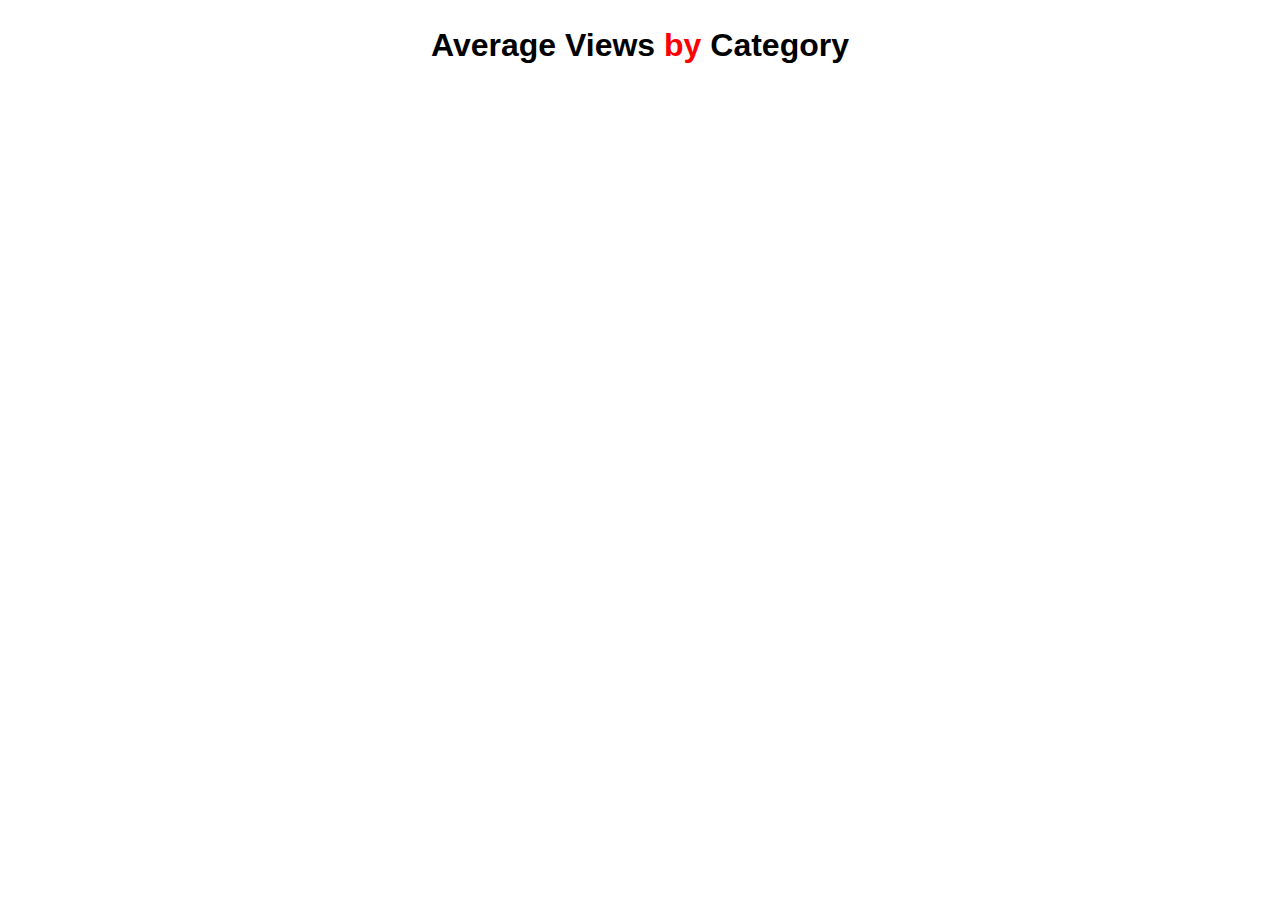
<file: www/barchart_header.html>
<!doctype html>
<html>
   <link rel = "stylesheet"
   type = "text/css"
   href = "styles.css" />
  
  <body>
    <h2><b>Average Views  <span style="color:#f00;">by</span> Category</b></h2>
  </body>
  
</html>
</file>
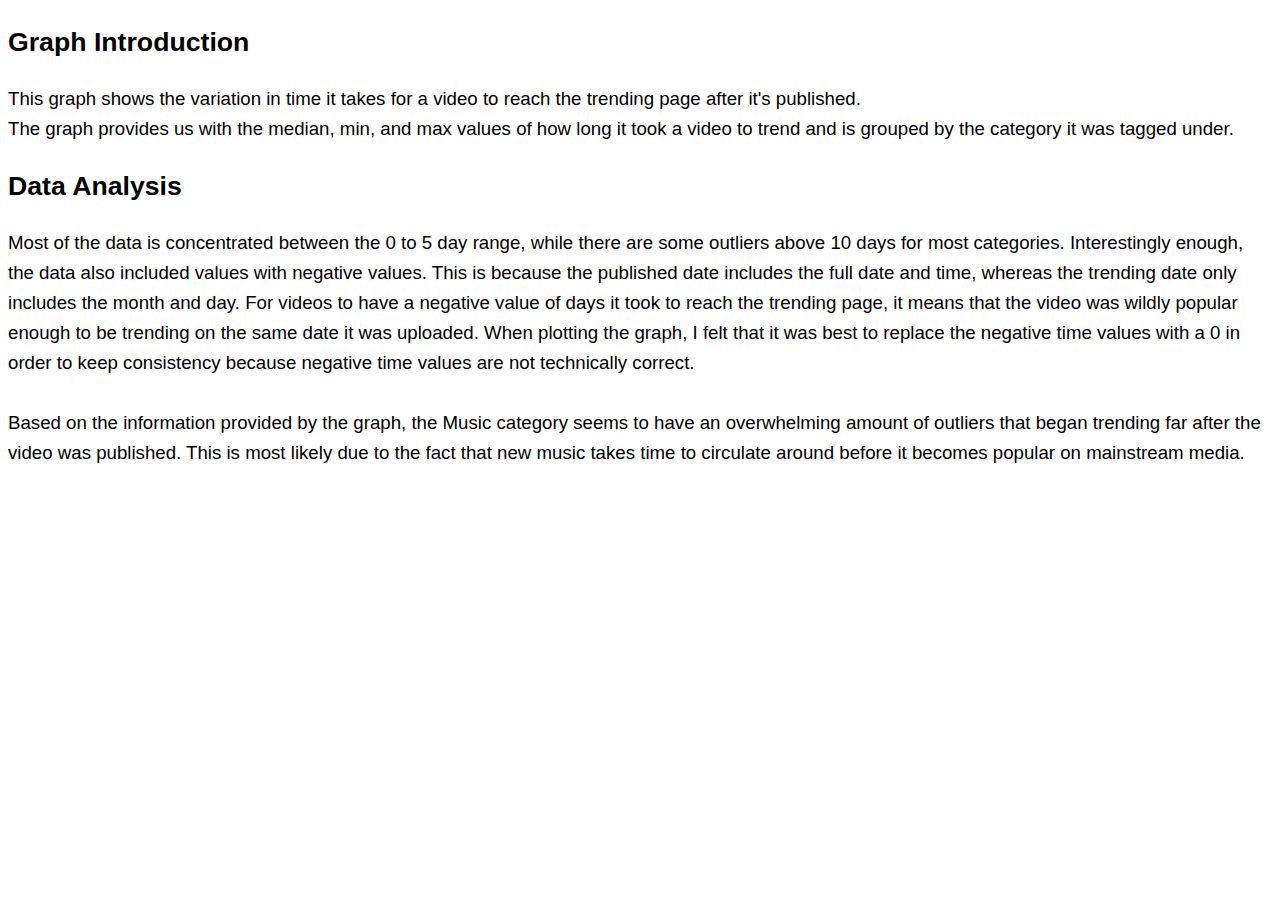
<file: www/boxplot.html>
<!doctype html>
<html>    
  <link rel = "stylesheet"
   type = "text/css"
   href = "styles.css" />

    <h3><b>Graph Introduction</b></h3>
   
    <p> This graph shows the variation in time it takes for a video to reach the trending page after it's published.<br/>
	The graph provides us with the median, min, and max values of how long it took a video to trend and is grouped by the category it was tagged under.
    </p>

    <h3><b>Data Analysis</b></h3>

    <p> Most of the data is concentrated between the 0 to 5 day range, while there are some outliers above 10 days for most categories. Interestingly 	enough, the data also included values with negative values. This is because the published date includes the full date and time, whereas the 	trending date only includes the month and day. For videos to have a negative value of days it took to reach the trending page, it means that the 	video was wildly popular enough to be trending on the same date it was uploaded. When plotting the graph, I felt that it was best to replace the 	negative time values with a 0 in order to keep consistency because negative time values are not technically correct.<br/><br/>

	Based on the information provided by the graph, the Music category seems to have an overwhelming amount of outliers that began trending far after 	the video was published. This is most likely due to the fact that new music takes time to circulate around before it becomes popular on mainstream 	media.
    </p>
</html>
</file>
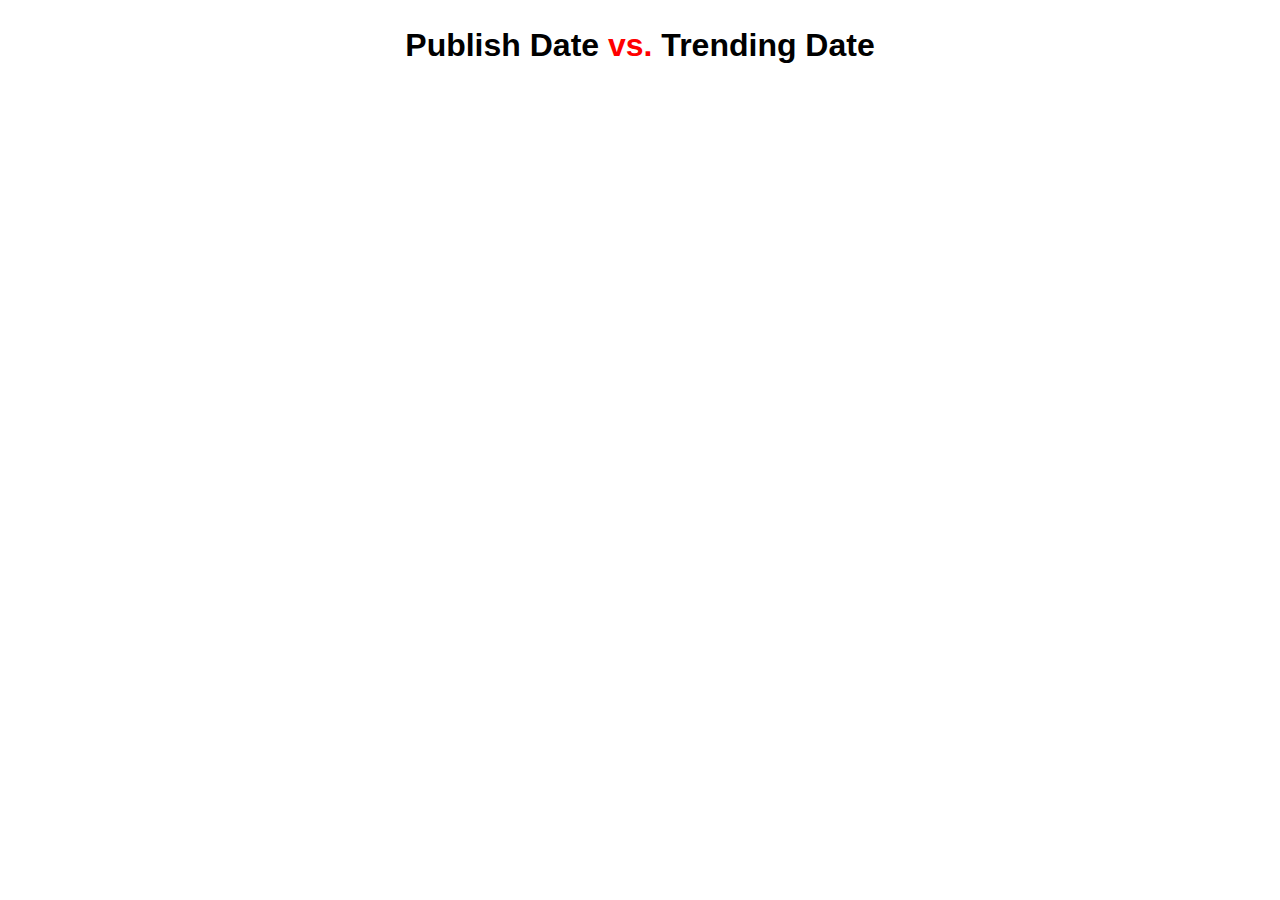
<file: www/boxplot_header.html>
<!doctype html>
<html>
   <link rel = "stylesheet"
   type = "text/css"
   href = "styles.css" />
  
  <body>
    <h2><b>Publish Date <span style="color:#f00;">vs.</span> Trending Date</b></h2>
  </body>
  
</html>
</file>
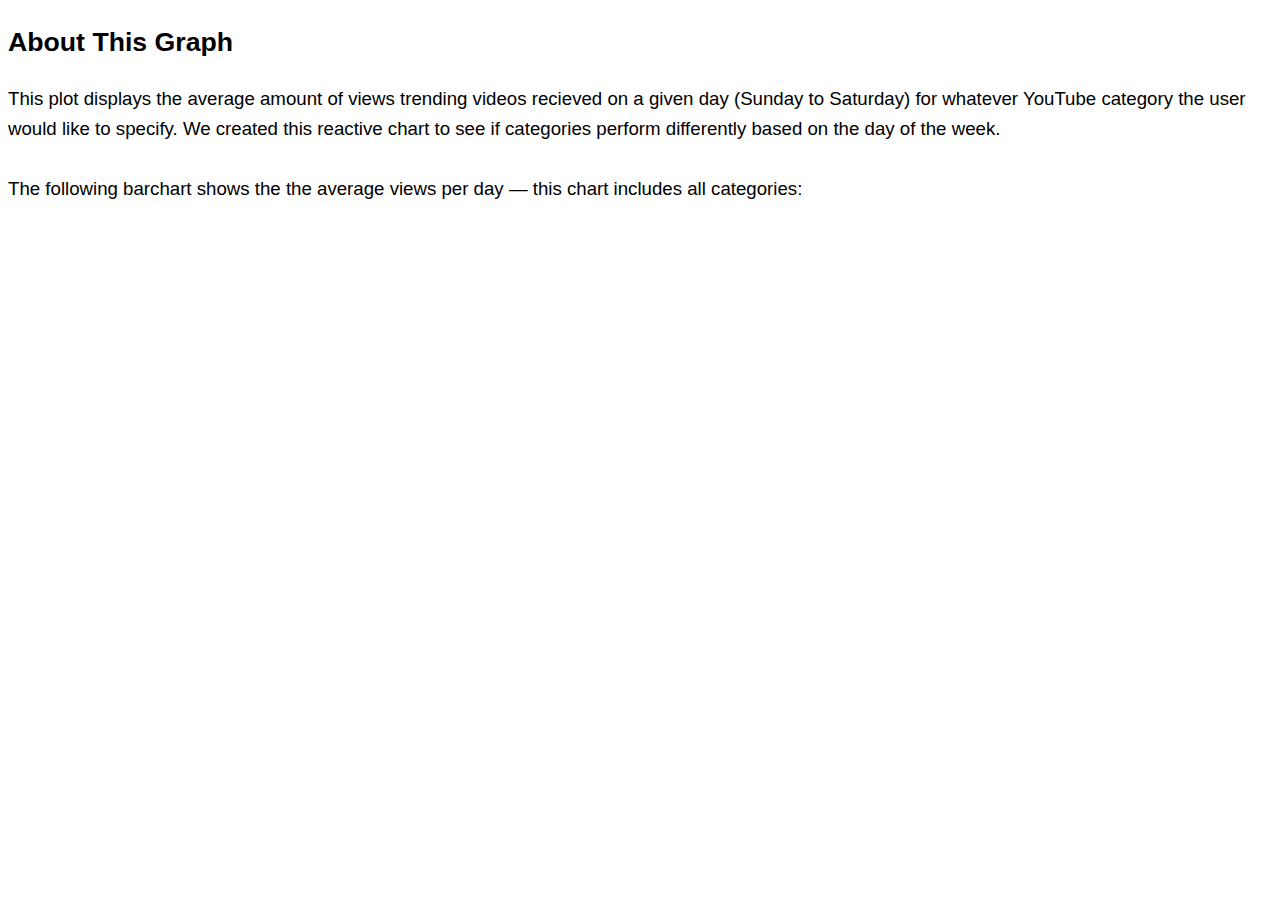
<file: www/graph_one.html>
<!doctype html>
<html>
  <link rel = "stylesheet"
   type = "text/css"
   href = "styles.css" />
   
   <body>
    
    <h3><b>About This Graph</b></h3>
    
    <p> This plot displays the average amount of views trending videos recieved 
    on a given day (Sunday to Saturday) for whatever YouTube category the user
    would like to specify.  We created this reactive chart to see if categories
    perform differently based on the day of the week. <br> <br>
              
    The following barchart shows the the average views per day — this chart
    includes all categories: </p>
   
</html>
</file>
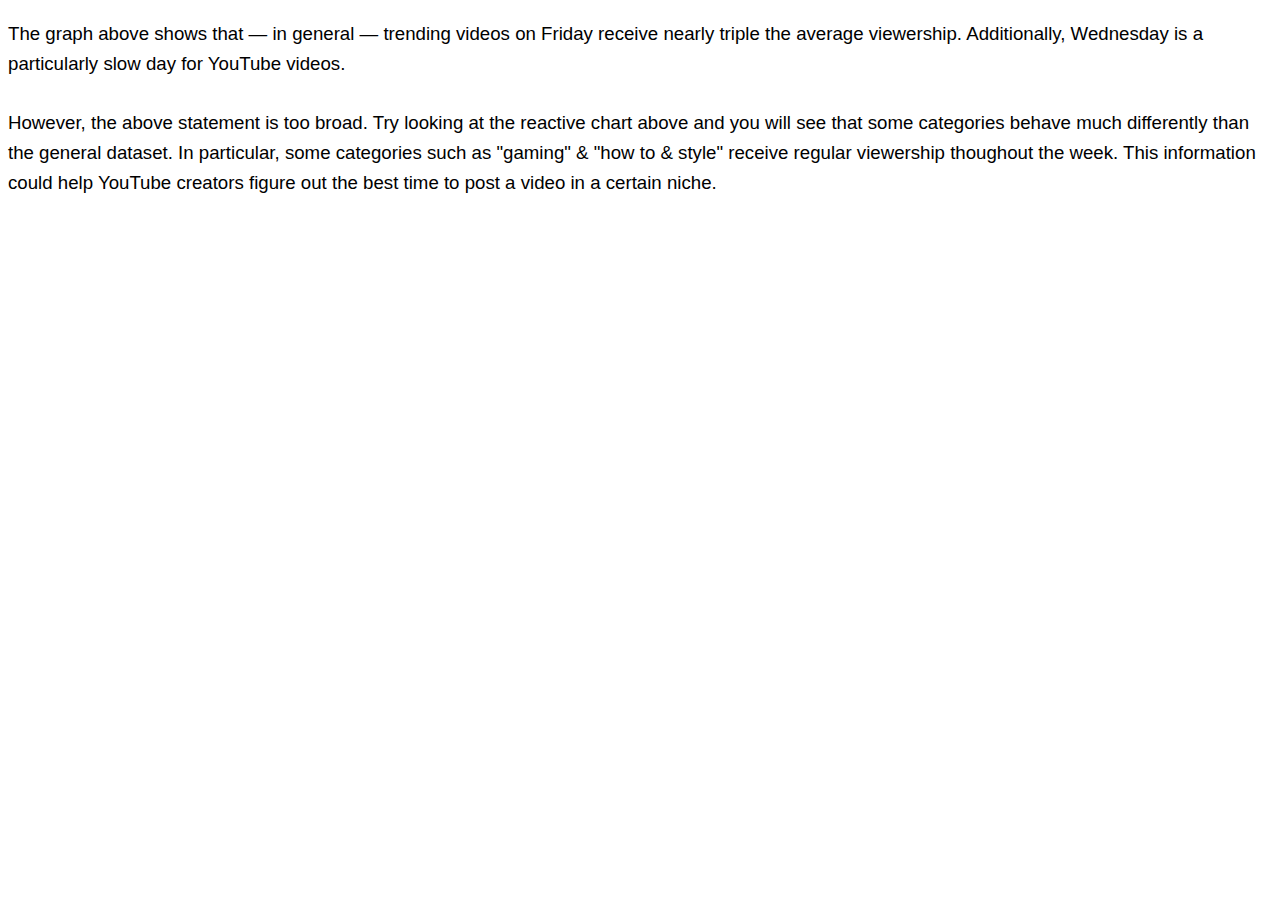
<file: www/graph_one2.html>
<!doctype html>
<html>    
  <link rel = "stylesheet"
   type = "text/css"
   href = "styles.css" />
   
    <p> The graph above shows that — in general — trending videos on Friday receive nearly triple
    the average viewership. Additionally, Wednesday is a particularly slow day
    for YouTube videos. <br> <br>
    
    However, the above statement is too broad. Try looking at the reactive
    chart above and you will see that some categories behave much differently
    than the general dataset. In particular, some categories such as "gaming" &
    "how to & style" receive regular viewership thoughout the week. This 
    information could help YouTube creators figure out the best time to post
    a video in a certain niche.
    </p>
    
</html>
</file>
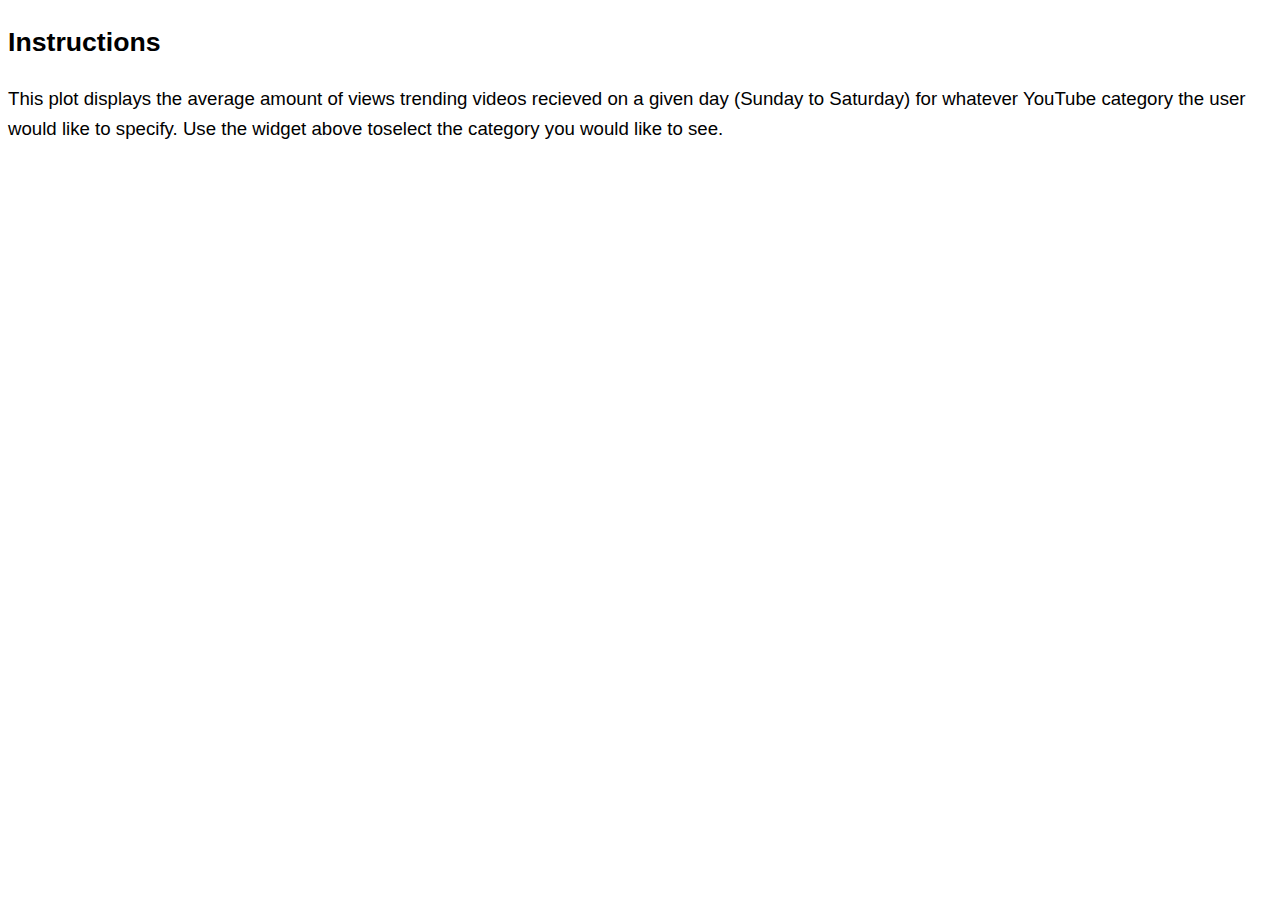
<file: www/instructions.html>
<!doctype html>
<html>
  <link rel = "stylesheet"
   type = "text/css"
   href = "styles.css" />
   
   <body>
    
    <h3><b>Instructions</b></h3>
    
    <p> This plot displays the average amount of views trending videos recieved 
    on a given day (Sunday to Saturday) for whatever YouTube category the user
    would like to specify. Use the widget above toselect the category you would
    like to see. </p>
   
</html>
</file>
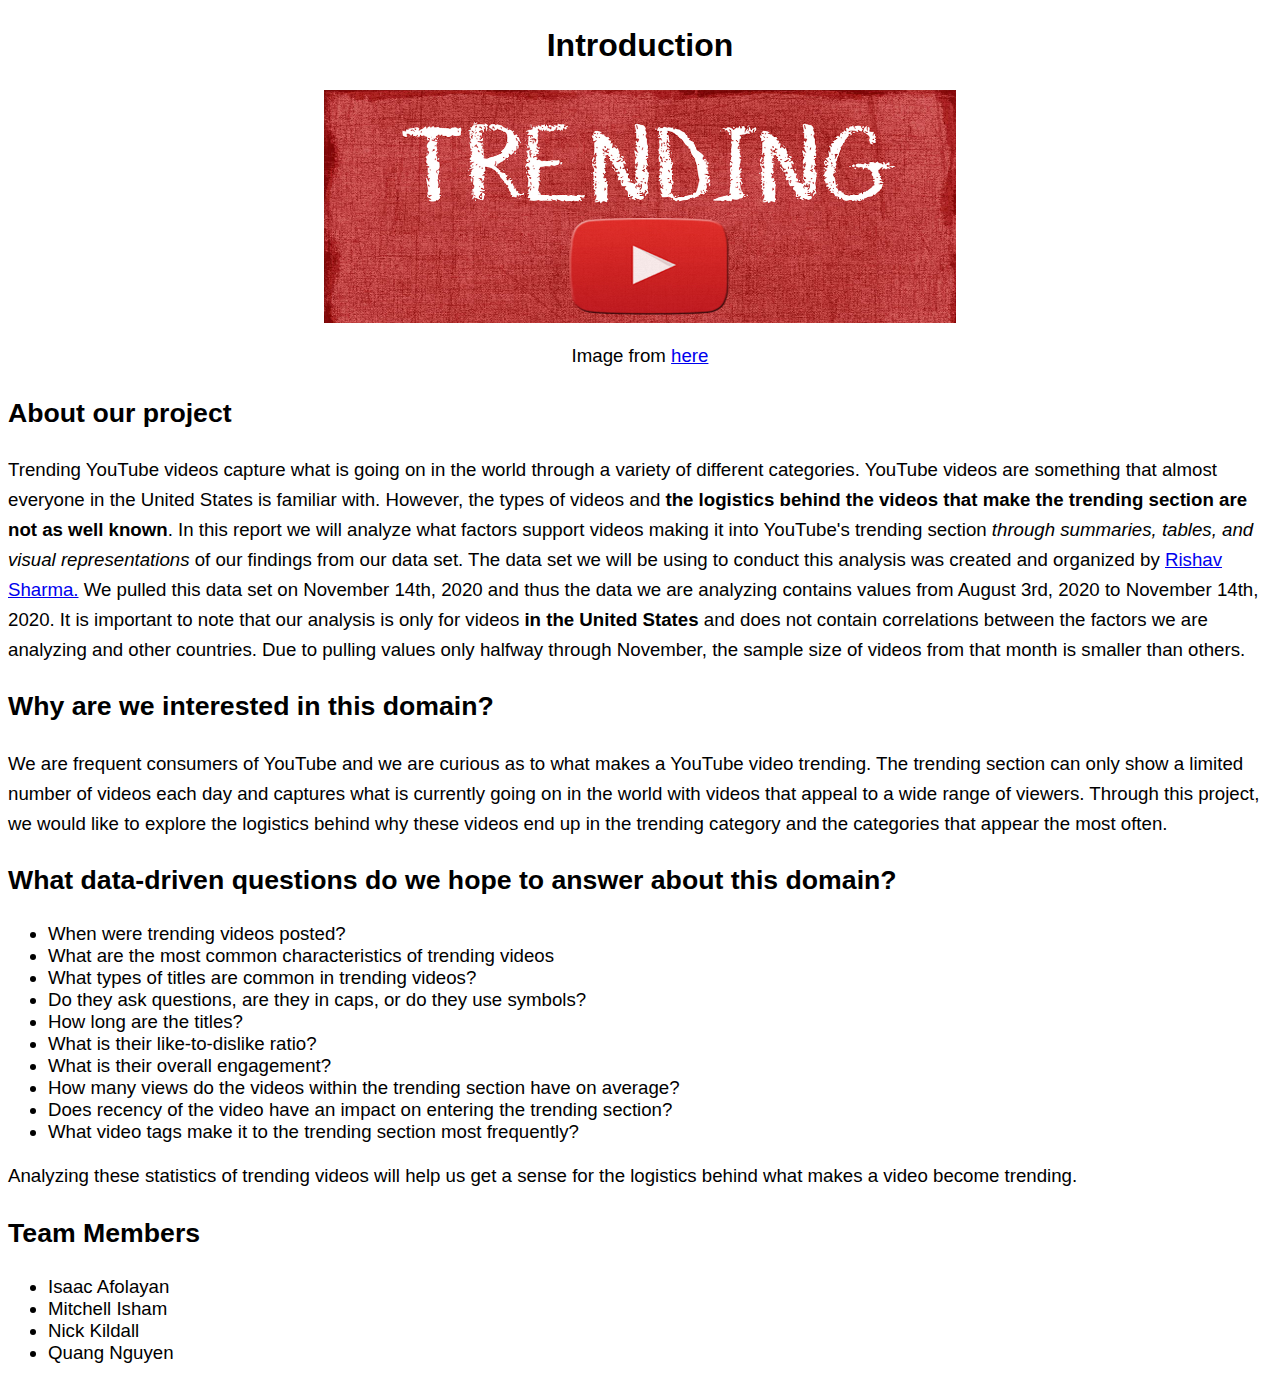
<file: www/introduction.html>
<!doctype html>
<html>
  <link rel = "stylesheet"
   type = "text/css"
   href = "styles.css" />
  
  <body>
    <h2><b>Introduction</b></h2>
    <img src="img/trending.jpg" alt = "youtubetrendingpic" class="center">
    <center><p>Image from <a href="https://www.believemusic.com/charts-trending-insights/">here</a></p></center>

    <h3><b>About our project</b></h3>
    
    <p>Trending YouTube videos capture what is going on in the world through a variety
       of different categories. YouTube videos are something that almost everyone in 
       the United States is familiar with. However, the types of videos and <b>the 
       logistics behind the videos that make the trending section are not as 
       well known</b>. In this report we will analyze what factors support videos making 
       it into YouTube's trending section <i>through summaries, tables, and visual 
       representations</i> of our findings from our data set. The data set we will be
       using to conduct this analysis was created and organized by 
       <a href="https://www.kaggle.com/rsrishav/youtube-trending-video-dataset?select=US_youtube_trending_data.csv">Rishav Sharma.</a>
       We pulled this data set on November 14th, 2020 and thus the data we are analyzing
       contains values from August 3rd, 2020 to November 14th, 2020. It is important
       to note that our analysis is only for videos <b>in the United States</b> and does 
       not contain correlations between the factors we are analyzing and other
       countries. Due to pulling values only halfway through November, the sample
       size of videos from that month is smaller than others.</p>
    
    <h3><b>Why are we interested in this domain?</b></h3>
    
    <p>We are frequent consumers of YouTube and we are curious as to what makes
    a YouTube video trending. The trending section can only show a limited
    number of videos each day and captures what is currently going on in the
    world with videos that appeal to a wide range of viewers. Through this
    project, we would like to explore the logistics behind why these videos
    end up in the trending category and the categories that appear the most
    often.</p>
    
    <h3><b>What data-driven questions do we hope to answer about this domain?</b></h3>
      
      <ul>
        <li>When were trending videos posted?</li>
        <li>What are the most common characteristics of trending videos</li>
        <li>What types of titles are common in trending videos?</li>
        <li>Do they ask questions, are they in caps, or do they use symbols?</li>
        <li>How long are the titles?</li>
        <li>What is their like-to-dislike ratio?</li>
        <li>What is their overall engagement?</li>
        <li>How many views do the videos within the trending section have on average?</li>
        <li>Does recency of the video have an impact on entering the trending section?</li>
        <li>What video tags make it to the trending section most frequently?</li>
      </ul>
    
   <p>Analyzing these statistics of trending videos will help us get a sense for
   the logistics behind what makes a video become trending.</p>
   
   <h3><b>Team Members</b></h3>
   <ul>
     <li>Isaac Afolayan</li>
     <li>Mitchell Isham</li>
     <li>Nick Kildall</li>
     <li>Quang Nguyen</li>
   </ul>

  </body>
</html>
</file>
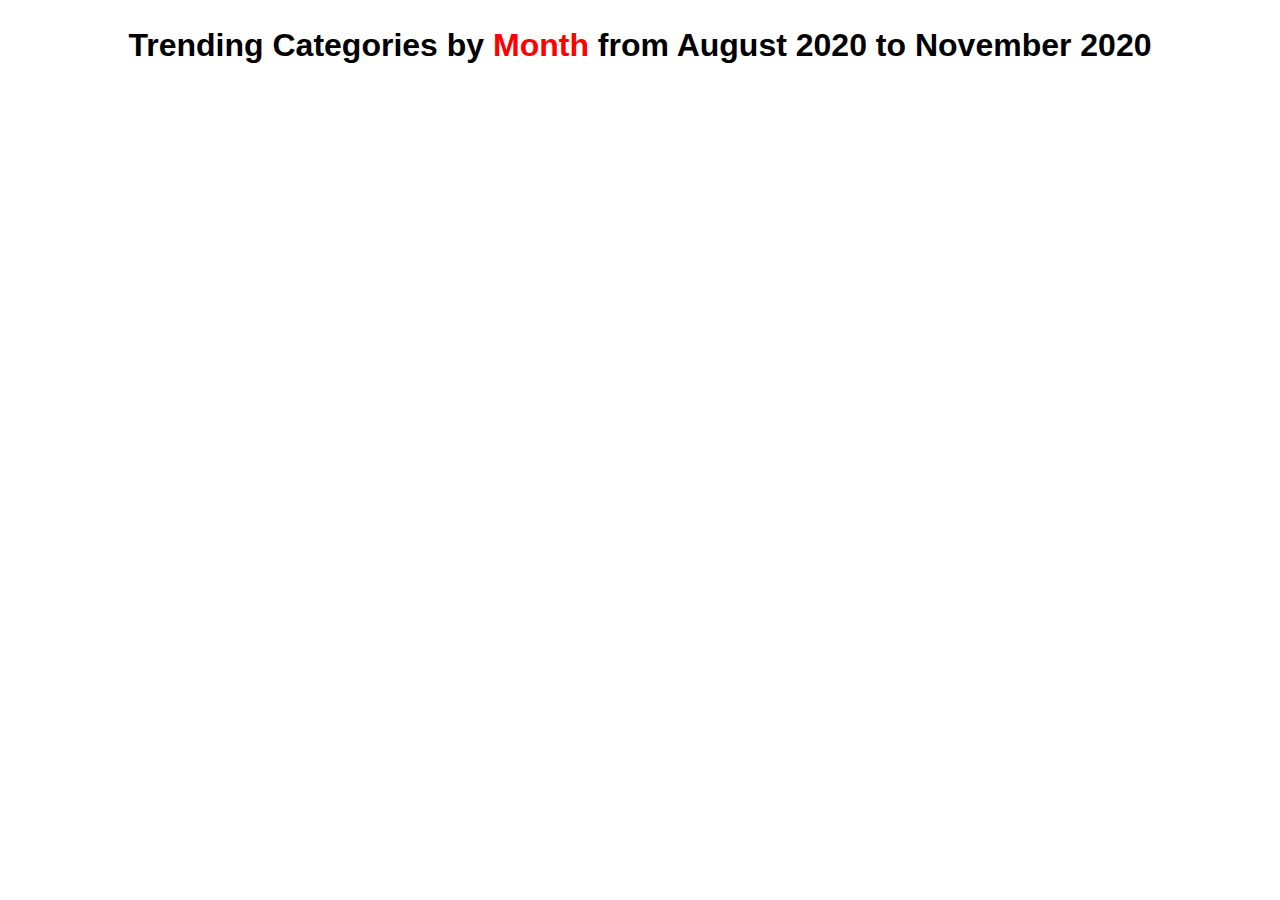
<file: www/piechart_header.html>
<!doctype html>
<html>
   <link rel = "stylesheet"
   type = "text/css"
   href = "styles.css" />
  
  <body>
    <h2><b>Trending Categories by <span style="color:#f00;">Month</span> from August 2020 to November 2020</b></h2>
  </body>
  
</html>
</file>
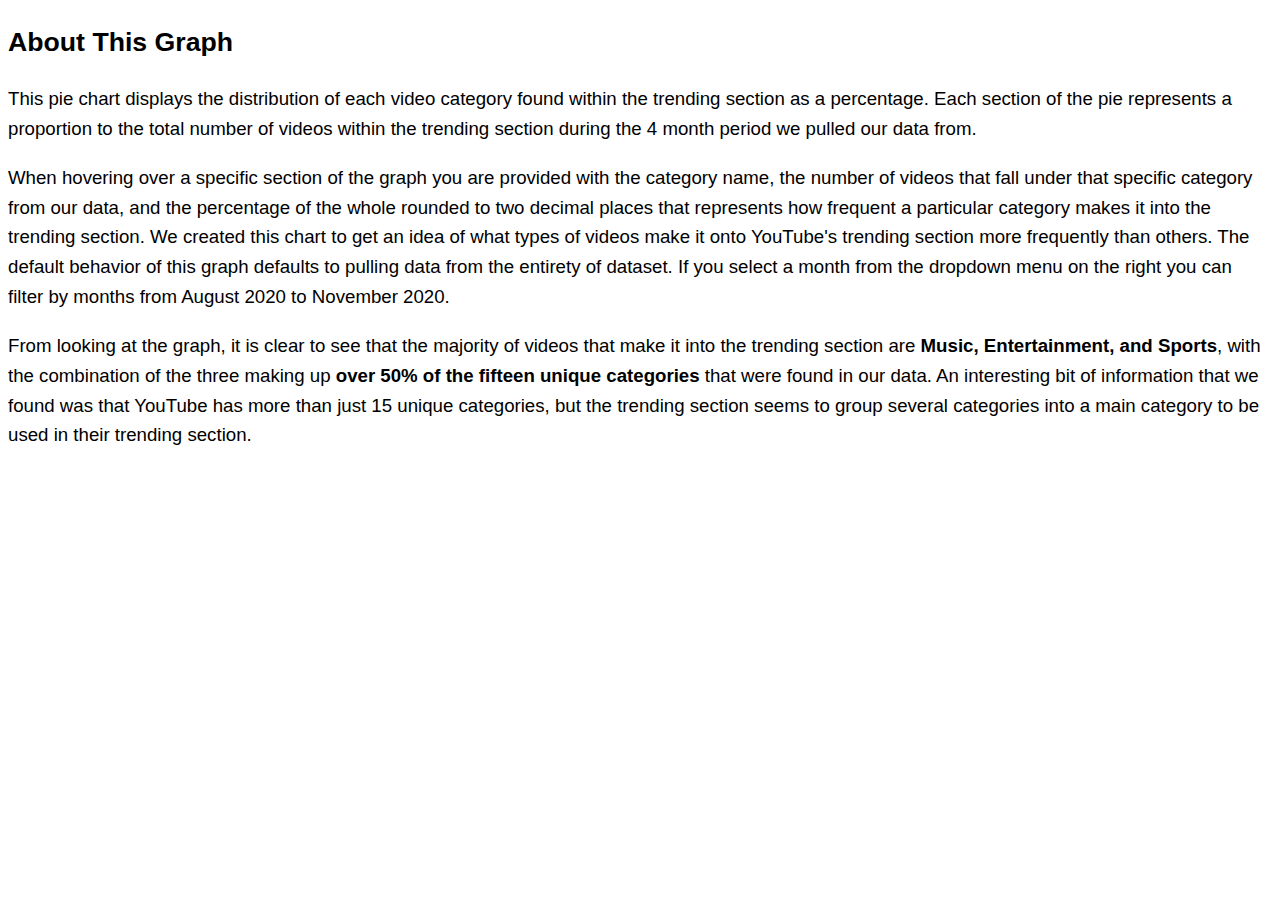
<file: www/piechart_msg.html>
<!doctype html>
<html>
    <link rel = "stylesheet"
   type = "text/css"
   href = "styles.css" />
   
  <body>
    <h3><b>About This Graph</b></h3>
    <p>This pie chart displays the distribution of each video category found
    within the trending section as a percentage. Each section of the pie 
    represents a proportion to the total number of videos within the trending 
    section during the 4 month period we pulled our data from.</p>
    
    <p>When hovering over a specific section of the graph you are provided with 
    the category name, the number of videos that  fall under that specific 
    category from our data, and the percentage of the whole rounded to two 
    decimal places that represents how frequent a particular category makes it 
    into the trending section. We created this chart to get an  idea of what 
    types of videos make it onto YouTube's trending section more frequently than
    others. The default behavior of this graph defaults to pulling data from the
    entirety of dataset. If you select a month from the dropdown menu on the 
    right you can filter by months from August 2020 to November 2020.</p>
    
    <p>From looking at the graph, it is clear to see that the majority of videos 
    that make it into the trending section are <b>Music, Entertainment, and 
    Sports</b>, with the combination of the three making up <b>over 50% of the 
    fifteen unique categories</b> that were found in our data. An interesting 
    bit of information that we found was that YouTube has more than just 15 
    unique categories, but the trending section seems to group several 
    categories into a main category to be used in their trending section.</p>
  </body>
</html>
</file>
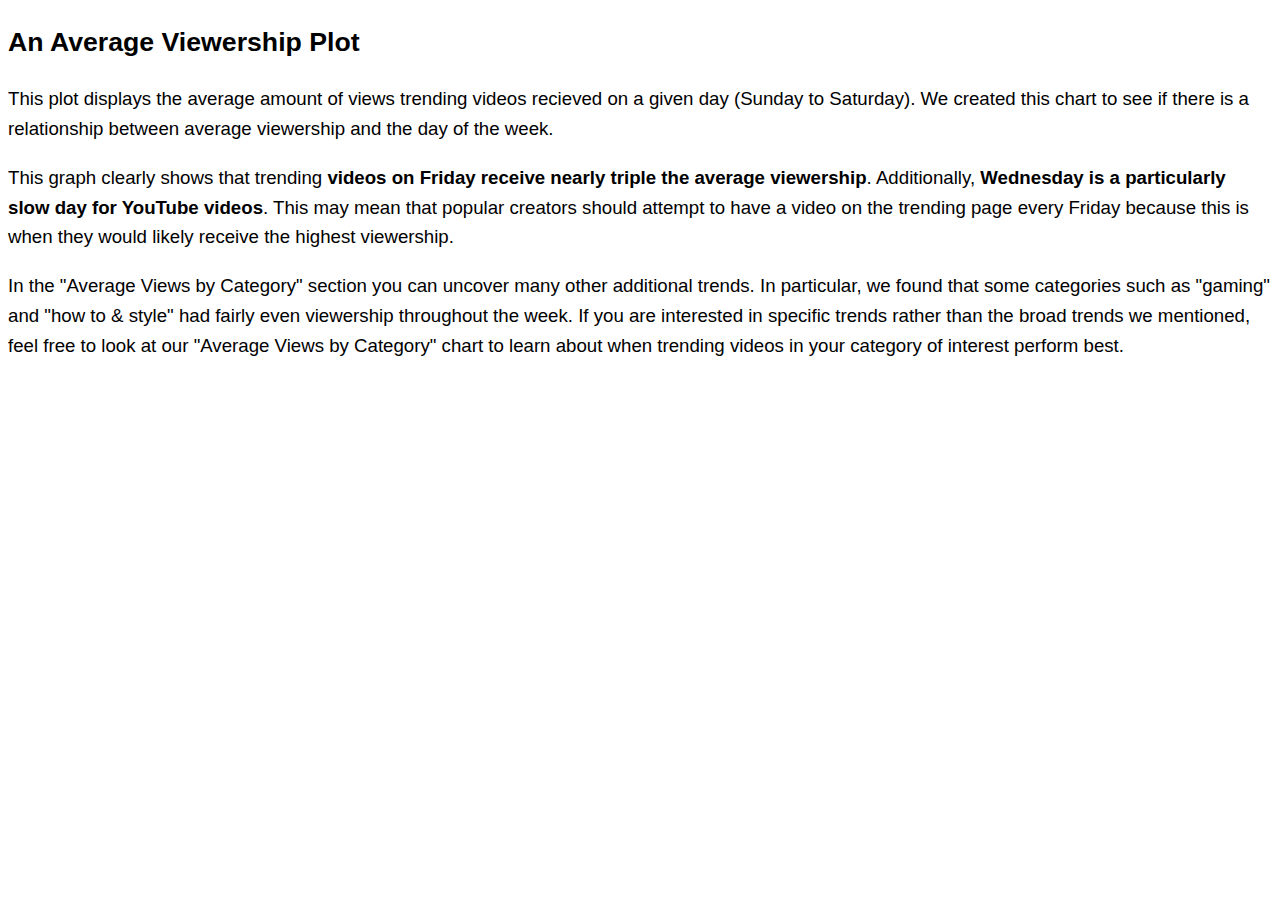
<file: www/summarybar.html>
<!doctype html>
<html>
    <link rel = "stylesheet"
   type = "text/css"
   href = "styles.css" />
   
  <body>
    <h3><b>An Average Viewership Plot</b></h3><p>
        <p>This plot displays the average amount of views trending videos 
        recieved on a given day (Sunday to Saturday). We created this chart to 
        see if there is a relationship between average viewership and the day of
        the week.</p>
    
        <p>This graph clearly shows that trending <b>videos on Friday receive
        nearly triple the average viewership</b>. Additionally, <b>Wednesday is
        a particularly slow day for YouTube videos</b>. This may mean that 
        popular creators should attempt to have a video on the trending page 
        every Friday because this is when they would likely receive the highest 
        viewership.</p>
        
        <p>In the "Average Views by Category" section you can uncover many 
        other additional trends. In particular, we found that some 
        categories such as "gaming" and "how to & style" had fairly 
        even viewership throughout the week. If you are interested 
        in specific trends rather than the broad trends we mentioned, 
        feel free to look at our "Average Views by Category" chart 
        to learn about when trending videos in your category of 
        interest perform best.</p>
  </body>
</html>
</file>
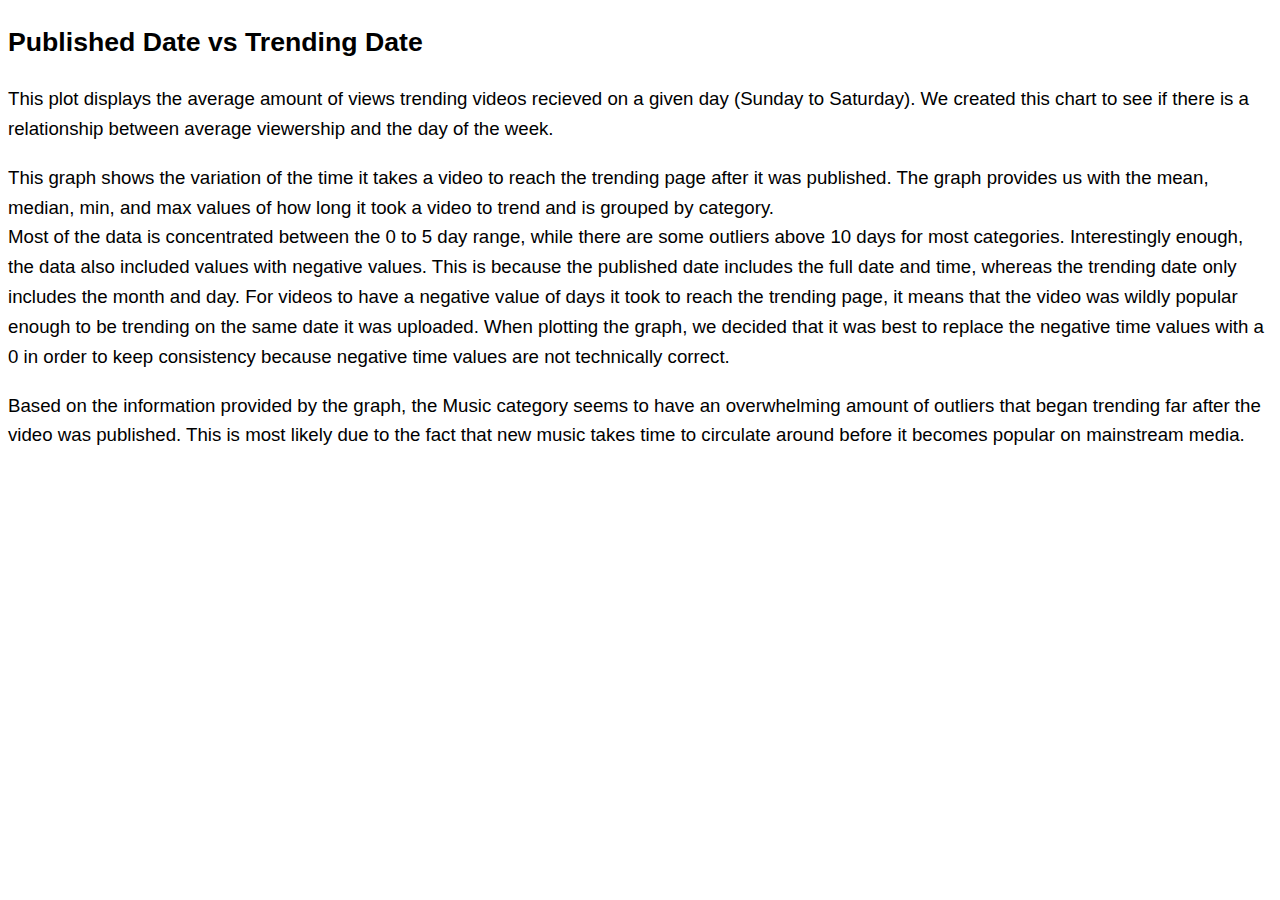
<file: www/summaryboxplot.html>
<!doctype html>
<html>
    <link rel = "stylesheet"
   type = "text/css"
   href = "styles.css" />
   
  <body>
    <h3><b>Published Date vs Trending Date</b></h3>
        <p>This plot displays the average amount of views trending videos 
        recieved on a given day (Sunday to Saturday). We created this chart to 
        see if there is a relationship between average viewership and the day of
        the week.</p>
    
        <p>This graph shows the variation of the time it takes a video to reach 
        the trending page after it was published. The graph provides us with 
        the mean, median, min, and max values of how long it took a video to 
        trend and is grouped by category. <br>
        
        Most of the data is concentrated between the 0 to 5 day range, while 
        there are some outliers above 10 days for most categories. Interestingly
        enough, the data also included values with negative values. This is 
        because the published date includes the full date and time, whereas the 
        trending date only includes the month and day. For videos to have a 
        negative value of days it took to reach the trending page, it means that
        the video was wildly popular enough to be trending on the same date it 
        was uploaded. When plotting the graph, we decided that it was best to 
        replace the negative time values with a 0 in order to keep consistency 
        because negative time values are not technically correct.</p>
        
        <p>Based on the information provided by the graph, the Music category 
        seems to have an overwhelming amount of outliers that began trending far
        after the video was published. This is most likely due to the fact that
        new music takes time to circulate around before it becomes popular on
        mainstream media.</p>
  </body>
</html>
</file>
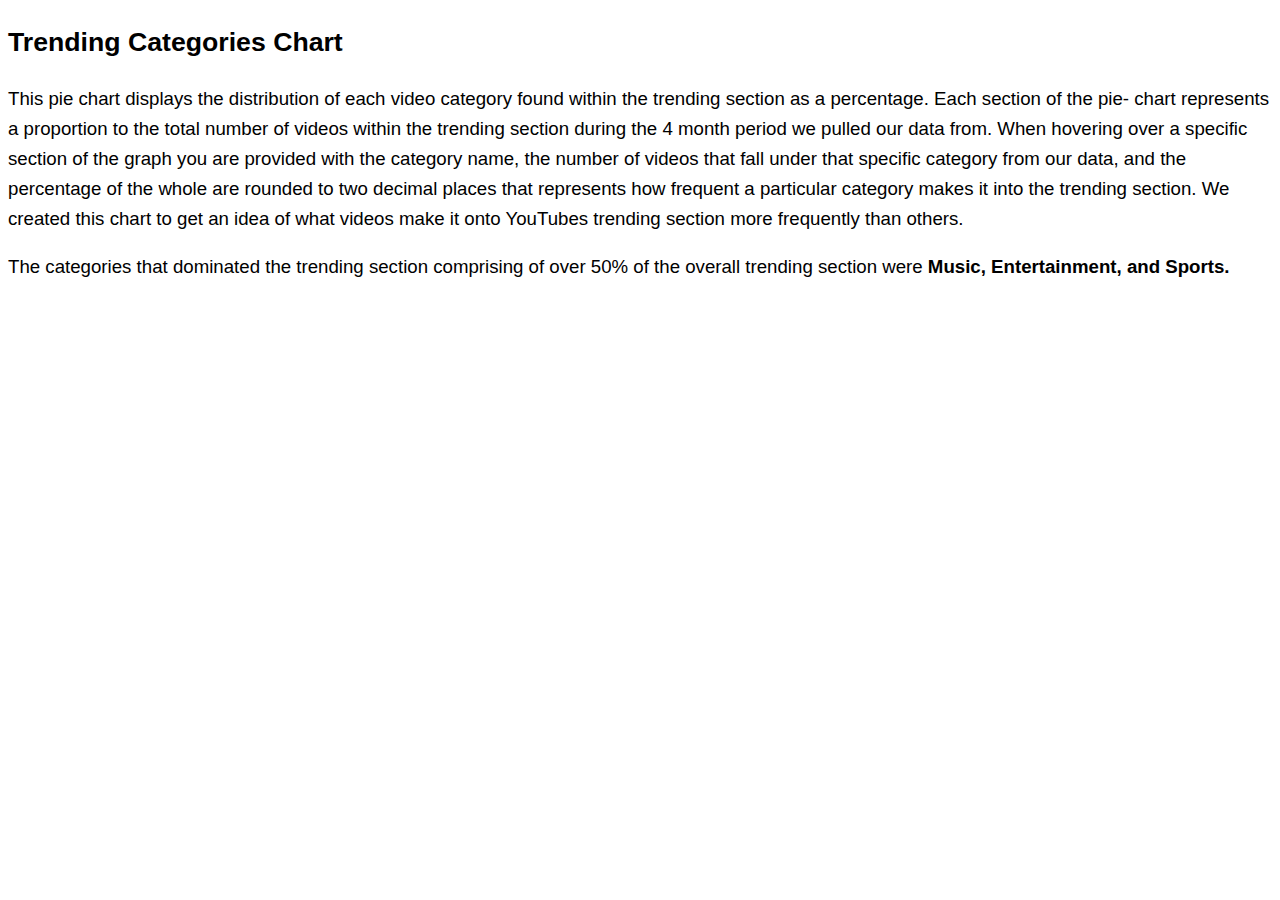
<file: www/summarypie.html>
<!doctype html>
<html>
    <link rel = "stylesheet"
   type = "text/css"
   href = "styles.css" />
   
  <body>
    <h3><b>Trending Categories Chart</b></h3>
    <p>This pie chart displays the distribution of each video category found
        within the trending section as a percentage. Each section of the pie- 
        chart represents a proportion to the total number of videos within the 
        trending section during the 4 month period we pulled our data from.
        When hovering over a specific section of the graph you are provided 
        with the category name, the number of videos that fall under that
        specific category from our data, and the percentage of the whole are 
        rounded to two decimal places that represents how frequent a particular 
        category makes it into the trending section. We created this chart to 
        get an idea of what videos make it onto YouTubes trending section more 
        frequently than others.</p>
    
        <p>The categories that dominated the trending section comprising of over
        50% of the overall trending section were <b>Music, Entertainment, and
        Sports.</b></p>
  </body>
</html>
</file>
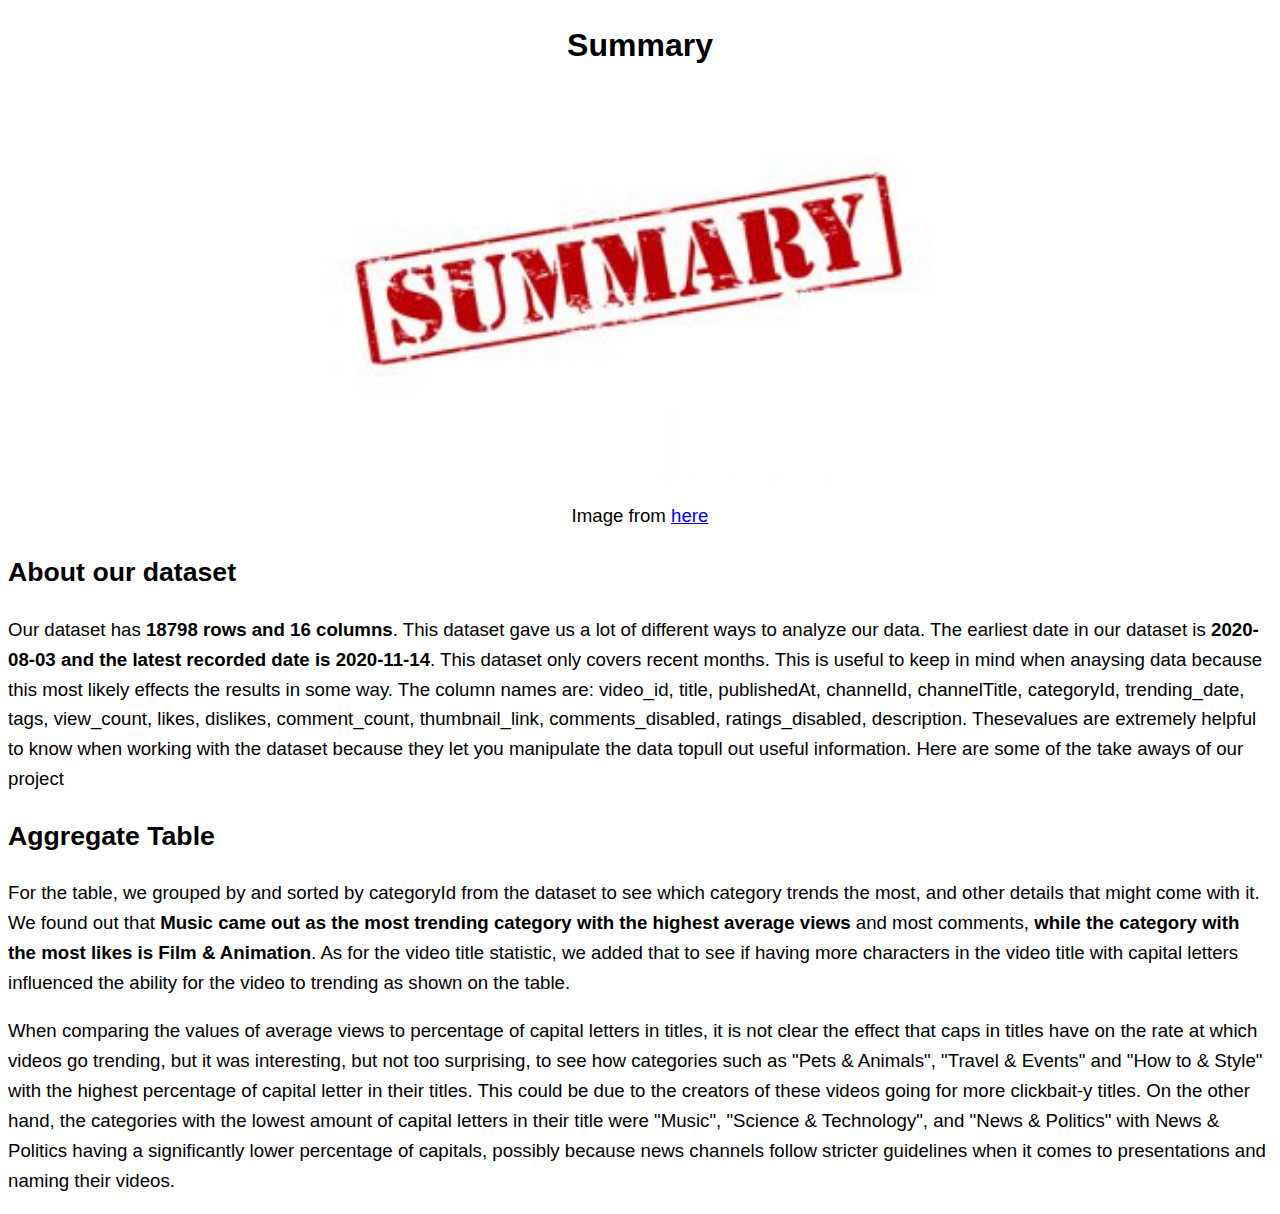
<file: www/summarytable.html>
<!doctype html>
<html>
    <link rel = "stylesheet"
   type = "text/css"
   href = "styles.css" />
  
        <h2><b>Summary</b></h2>
        <img src="img/summary.jpg" alt = "summarypicture" class="center">
        <center><p>Image from <a href="https://onlinewritingtraining.com.au/words-wr
        ite-summary-dates-acronyms-initialisms/">here</a></p></center>
        <h3><b>About our dataset</b></h3>
    
        <p>Our dataset has <b>18798 rows and 16 columns</b>. 
        This dataset gave us a lot of different ways to analyze our data. 
        The earliest date in our dataset is <b>2020-08-03 and the latest 
        recorded date is 2020-11-14</b>.
    
        This dataset only covers recent months. This is useful to keep in mind 
        when anaysing data because this most likely effects the results in some 
        way. The column names are: video_id, title, publishedAt, channelId, 
        channelTitle, categoryId, trending_date, tags, view_count, likes, 
        dislikes, comment_count, thumbnail_link, comments_disabled,
        ratings_disabled, description. Thesevalues are extremely helpful to know
        when working with the dataset because they let you manipulate the data 
        topull out useful information. Here are some of the take aways of our 
        project</p>
      
        <h3><b>Aggregate Table</b></h3>
        <p>For the table, we grouped by and sorted by categoryId from the 
        dataset to see which category trends the most, and other details that 
        might come with it. We found out that <b>Music came out as the most 
        trending category with the highest average views</b> and most comments, 
        <b>while the category with the most likes is Film & Animation</b>. 
        As for the video title statistic, we added that to see if having  more 
        characters in the video title with capital letters influenced the 
        ability for the video to trending as shown on the table.</p>
        
        <p>When comparing the values of average views to percentage of capital 
        letters in titles, it is not clear the effect that caps in titles have 
        on the rate at which videos go trending, but it was interesting, but not
        too surprising, to see how categories such as "Pets & Animals", 
        "Travel & Events" and "How to & Style" with the highest percentage of 
        capital letter in their titles. This could be due to the creators of 
        these videos going for more clickbait-y titles. On the other hand, the 
        categories with the lowest amount of capital letters in their title were
        "Music", "Science & Technology", and "News & Politics" with News & 
        Politics having a significantly lower percentage of capitals, possibly 
        because news channels follow stricter guidelines when it comes to 
        presentations and naming their videos.</p>
</html>
</file>
<file: www/styles.css>
/* styles.css */  
  
    h2 {
      color: black;
      font-family:Arial;
      font-size: 24pt;
      text-align: center;
    }
  
    h3 {
      color: black;
      font-family: Arial;
      font-size: 20pt;
    }
    
    p {
      color: black;
      font-family: Arial;
      font-size: 14pt;
      line-height: 1.6;
    }
    
    ul {
      color: black;
      font-family: Arial;
      font-size: 14pt;
    }
    
    .center {
      display: block;
      margin-left: auto;
      margin-right: auto;
      width: 50%;
    }
</file>
